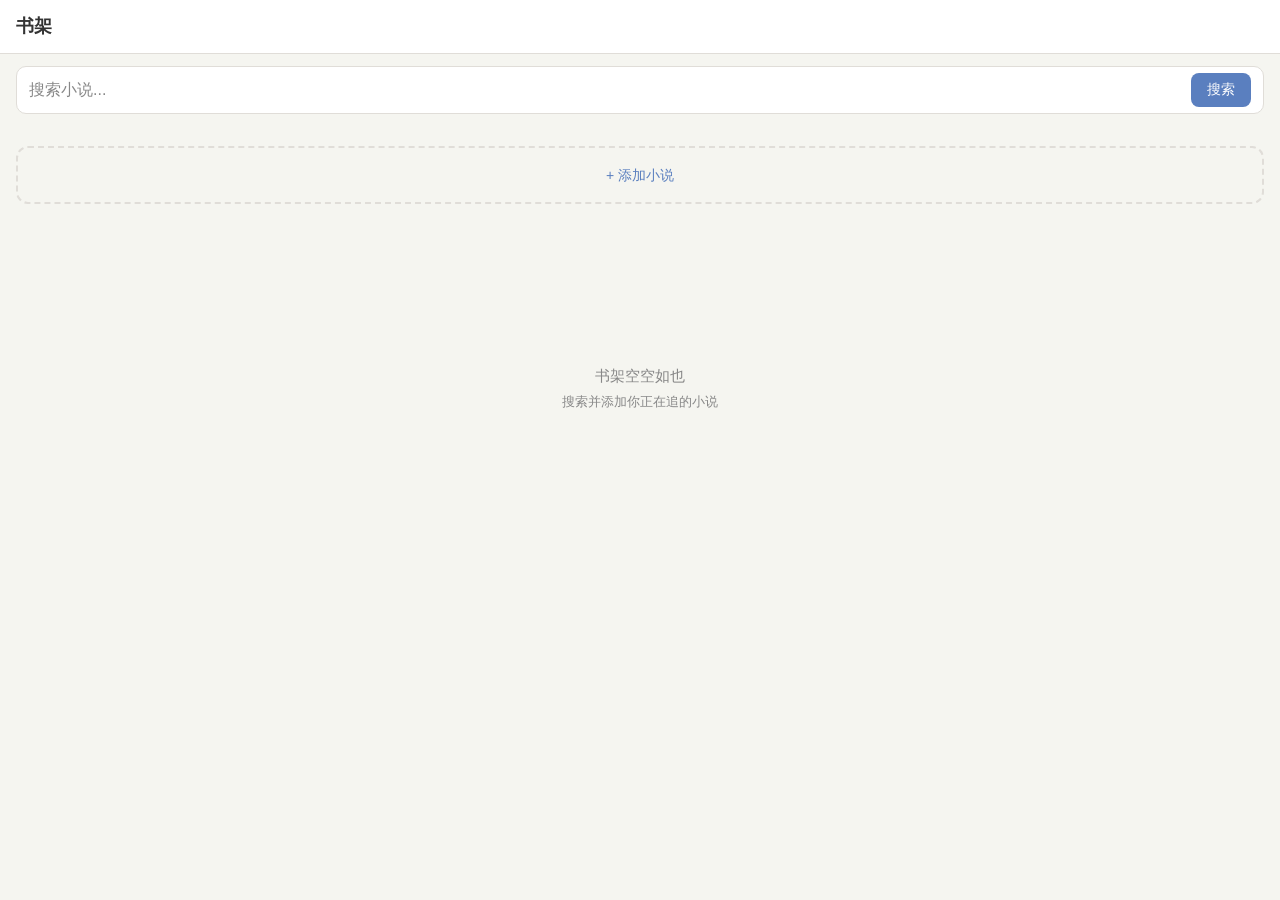
<file: frontend/index.html>
<!DOCTYPE html>
 <html lang="zh-CN">
 <head>
   <meta charset="UTF-8">
   <meta name="viewport" content="width=device-width, initial-scale=1.0, user-scalable=no">
   <meta name="apple-mobile-web-app-capable" content="yes">
   <link rel="manifest" href="manifest.json">
   <title>小说浏览器</title>
   <link rel="stylesheet" href="css/theme.css">
   <link rel="stylesheet" href="css/style.css">
   <link rel="stylesheet" href="css/bookshelf.css">
 </head>
 <body>
   <!-- 书架页面 -->
   <div id="page-bookshelf" class="page active">
     <div class="header">
       <h1>书架</h1>
     </div>
     <div class="bookshelf-header">
       <div class="search-bar">
         <input type="text" id="search-input" placeholder="搜索小说..." autocomplete="off">
         <button class="search-btn" id="search-btn">搜索</button>
       </div>
     </div>
     <div id="bookshelf-list" class="bookshelf-list"></div>
     <div id="bookshelf-empty" class="empty-state">
       <p>书架空空如也</p>
       <p style="font-size:13px;margin-top:4px;color:var(--text-secondary)">搜索并添加你正在追的小说</p>
     </div>
   </div>
 
   <script src="js/utils.js"></script>
   <script src="js/db.js"></script>
   <script src="js/api.js"></script>
   <script src="js/cache.js"></script>
   <script src="js/bookshelf.js"></script>
   <script src="js/app.js"></script>
 </body>
 </html>
</file>
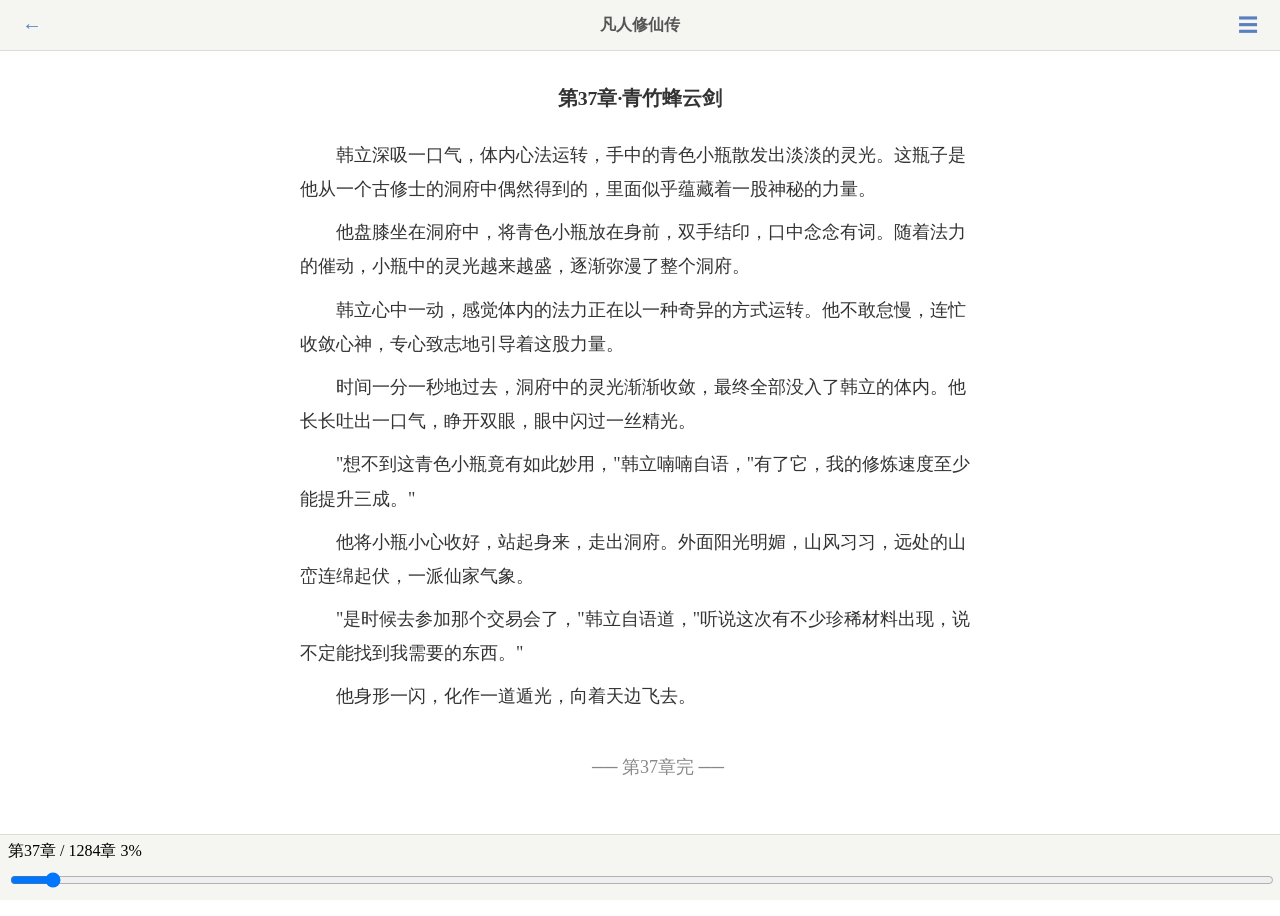
<file: frontend/demo.html>
<!DOCTYPE html>
 <html lang='zh-CN'>
 <head>
   <meta charset='UTF-8'>
   <meta name='viewport' content='width=device-width, initial-scale=1.0, user-scalable=no'>
   <title>阅读演示 - 小说浏览器</title>
   <link rel='stylesheet' href='css/theme.css'>
   <link rel='stylesheet' href='css/reader.css'>
   <style>
     .reader-bar { opacity: 1; pointer-events: auto; }
   </style>
 </head>
 <body>
   <div id='reader-topbar' class='reader-bar reader-topbar' style='opacity:1;pointer-events:auto'>
     <button class='reader-bar-btn' onclick='history.back()'>←</button>
     <span class='reader-bar-title'>凡人修仙传</span>
     <button class='reader-bar-btn'>☰</button>
   </div>
   <div id='reader-wrapper' class='page-mode' style='padding-top:56px;padding-bottom:80px'>
     <div id='reader-content' style='font-size:18px'>
       <h2>第37章·青竹蜂云剑</h2>
       <p>韩立深吸一口气，体内心法运转，手中的青色小瓶散发出淡淡的灵光。这瓶子是他从一个古修士的洞府中偶然得到的，里面似乎蕴藏着一股神秘的力量。</p>
       <p>他盘膝坐在洞府中，将青色小瓶放在身前，双手结印，口中念念有词。随着法力的催动，小瓶中的灵光越来越盛，逐渐弥漫了整个洞府。</p>
       <p>韩立心中一动，感觉体内的法力正在以一种奇异的方式运转。他不敢怠慢，连忙收敛心神，专心致志地引导着这股力量。</p>
       <p>时间一分一秒地过去，洞府中的灵光渐渐收敛，最终全部没入了韩立的体内。他长长吐出一口气，睁开双眼，眼中闪过一丝精光。</p>
       <p>"想不到这青色小瓶竟有如此妙用，"韩立喃喃自语，"有了它，我的修炼速度至少能提升三成。"</p>
       <p>他将小瓶小心收好，站起身来，走出洞府。外面阳光明媚，山风习习，远处的山峦连绵起伏，一派仙家气象。</p>
       <p>"是时候去参加那个交易会了，"韩立自语道，"听说这次有不少珍稀材料出现，说不定能找到我需要的东西。"</p>
       <p>他身形一闪，化作一道遁光，向着天边飞去。</p>
       <p style='text-align:center;color:var(--text-secondary);margin-top:2em'>── 第37章完 ──</p>
     </div>
   </div>
   <div id='reader-bottombar' class='reader-bar reader-bottombar' style='opacity:1;pointer-events:auto'>
     <div class='reader-bottom-row'>
       <span id='reader-chapter-info'>第37章 / 1284章</span>
       <span id='reader-progress-pct'>3%</span>
     </div>
     <div id='reader-progress-track'>
       <div id='reader-progress-fill' style='width:3%'></div>
     </div>
     <input type='range' id='reader-progress-slider' min='1' max='1284' value='37' style='width:100%'>
   </div>
 </body>
 </html>
</file>
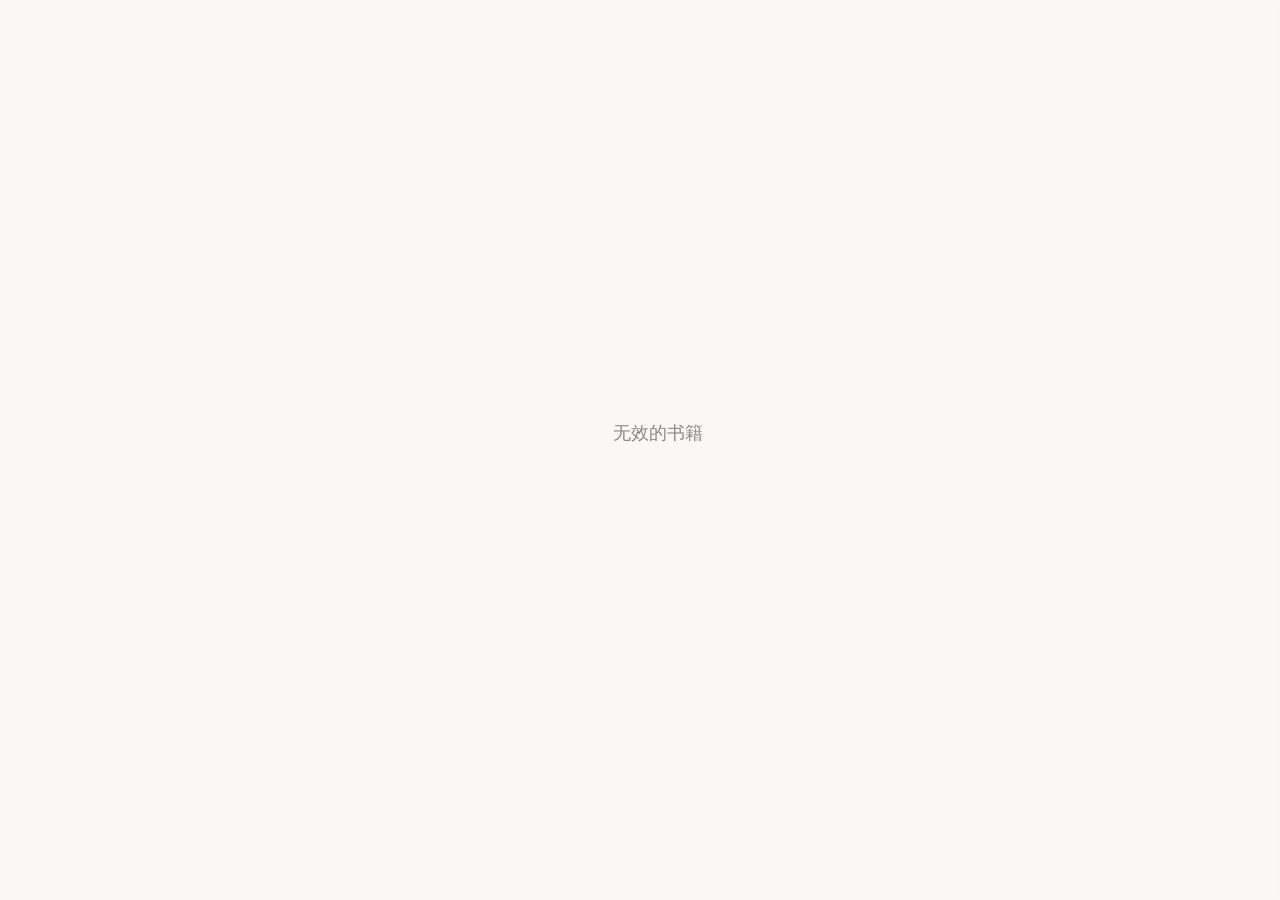
<file: frontend/reader.html>
<!DOCTYPE html>
<html class="reader-html" lang="zh-CN">
<head>
  <meta charset="UTF-8">
  <meta name="viewport" content="width=device-width, initial-scale=1.0, user-scalable=no">
  <meta name="apple-mobile-web-app-capable" content="yes">
  <title>阅读 - 小说浏览器</title>
  <link rel="stylesheet" href="css/theme.css">
  <link rel="stylesheet" href="css/reader.css">
</head>
<body class="reader-body">
  <div id="reader-topbar" class="reader-bar reader-topbar">
    <button class="reader-bar-btn" id="reader-back">←</button>
    <span id="reader-title" class="reader-bar-title"></span>
    <button class="reader-bar-btn" id="reader-menu">☰</button>
  </div>

  <div id="reader-wrapper">
    <div id="reader-content"></div>
  </div>

  <div id="reader-bottombar" class="reader-bar reader-bottombar">
    <div class="bar-row">
      <button id="btn-prev" class="bar-btn">◀ 上一章</button>
      <button id="btn-next" class="bar-btn">下一章 ▶</button>
    </div>
    <div class="bar-row bar-mid">
      <button id="btn-font-down" class="bar-btn-sm">A−</button>
      <span class="bar-label">18</span>
      <button id="btn-font-up" class="bar-btn-sm">A+</button>
      <button id="btn-theme" class="bar-btn-sm">☀</button>
      <button id="btn-mode" class="bar-btn-sm">📜</button>
      <button id="btn-tts" class="bar-btn-sm">🔊</button>
    </div>
    <div id="tts-row" class="bar-row" style="display:none">
      <button id="tts-play" class="bar-btn-sm">▶</button>
      <input type="range" id="tts-rate" min="5" max="20" value="10" class="bar-slider">
      <button id="tts-stop" class="bar-btn-sm">✕ 关闭</button>
    </div>
    <div class="bar-row">
      <span id="reader-chapter-info"></span>
      <span id="reader-progress-pct">0%</span>
    </div>
  </div>

  <div id="reader-sidebar">
    <div class="sidebar-tabs">
      <span class="sidebar-tab active" data-tab="toc">目录</span>
      <span class="sidebar-tab" data-tab="bookmarks">书签</span>
    </div>
    <div id="sidebar-toc" class="sidebar-list"></div>
    <div id="sidebar-bookmarks" class="sidebar-list" style="display:none"></div>
  </div>

  <div id="reader-overlay"></div>

  <script src="js/utils.js"></script>
  <script src="js/db.js"></script>
  <script src="js/api.js"></script>
  <script src="js/cache.js"></script>
  <script src="js/tts.js"></script>
  <script src="js/reader.js"></script>
</body>
</html>
</file>
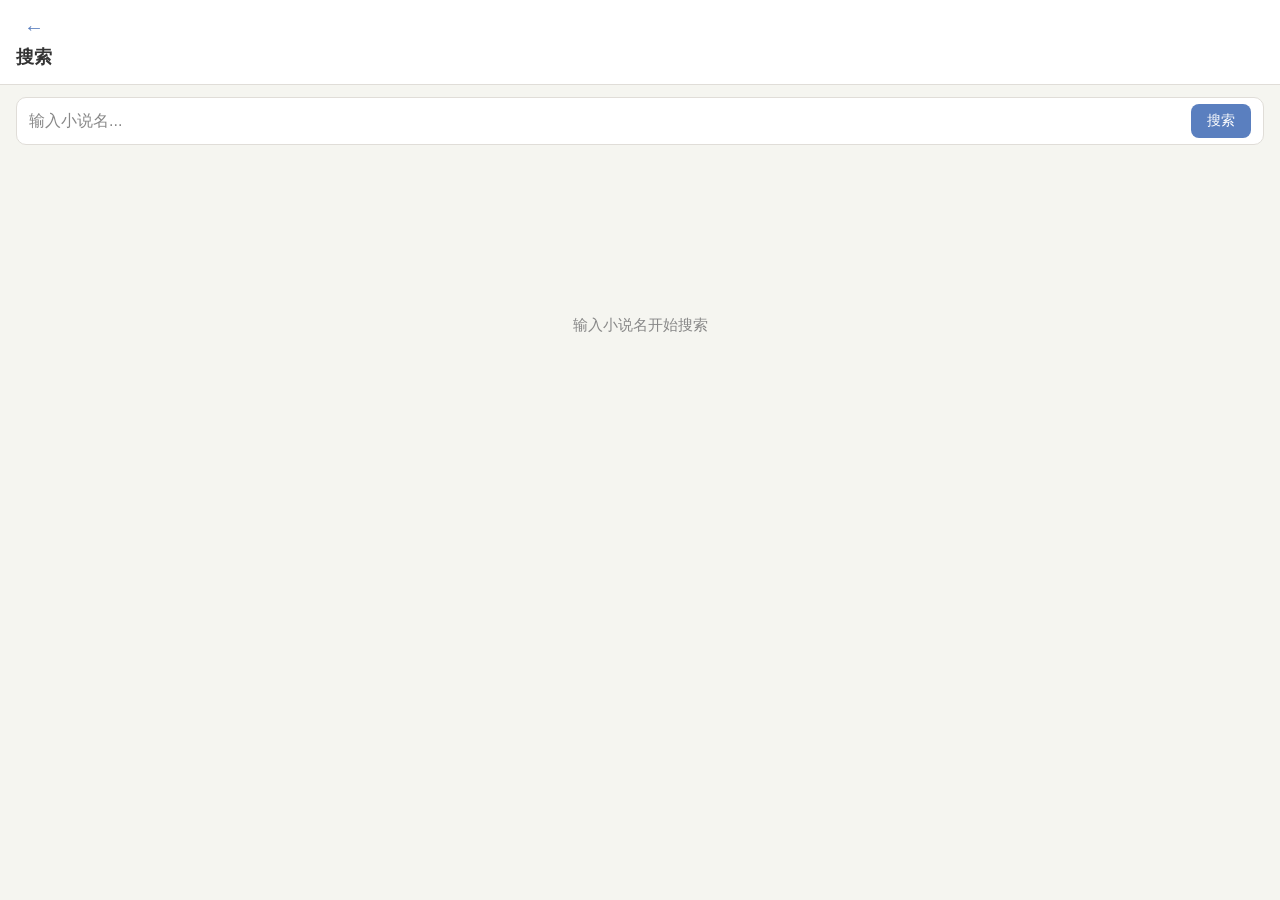
<file: frontend/search.html>
<!DOCTYPE html>
<html lang="zh-CN">
<head>
  <meta charset="UTF-8">
  <meta name="viewport" content="width=device-width, initial-scale=1.0, user-scalable=no">
  <title>搜索 - 小说浏览器</title>
  <link rel="stylesheet" href="css/theme.css">
  <link rel="stylesheet" href="css/style.css">
  <link rel="stylesheet" href="css/search.css">
</head>
<body>
  <div id="page-search" class="page active">
    <div class="header">
      <button class="back-btn" id="search-back">←</button>
      <h1>搜索</h1>
    </div>
    <div class="search-page-bar">
      <div class="search-bar">
        <input type="text" id="search-page-input" placeholder="输入小说名..." autofocus autocomplete="off">
        <button class="search-btn" id="search-page-btn">搜索</button>
      </div>
    </div>
    <div id="search-results" class="search-results"></div>
    <div id="search-history" class="search-history" style="display:none"></div>
    <div id="search-empty" class="empty-state">
      <p>输入小说名开始搜索</p>
    </div>
  </div>

  <script src="js/utils.js"></script>
  <script src="js/db.js"></script>
  <script src="js/api.js"></script>
  <script src="js/search.js"></script>
</body>
</html>
</file>
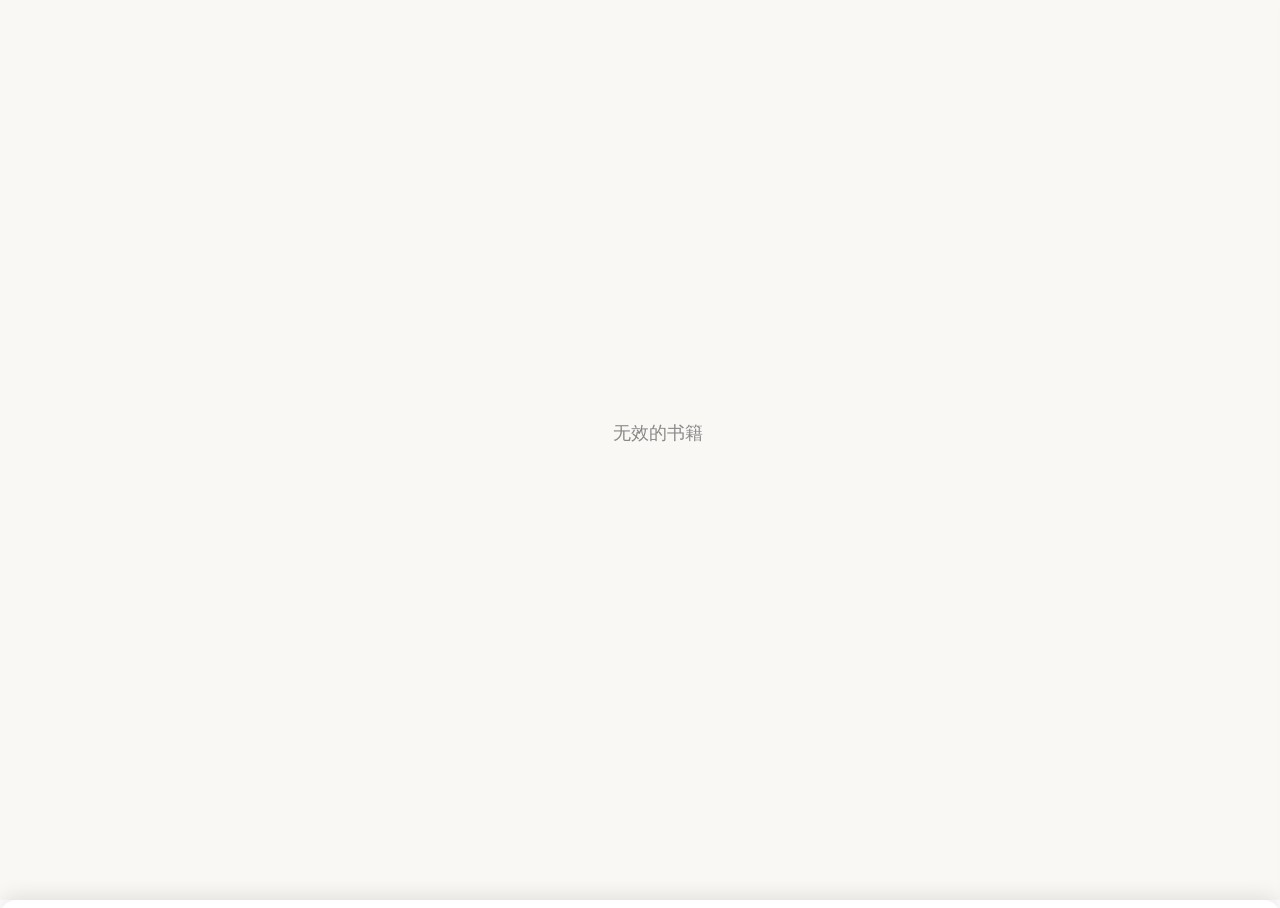
<file: backend/frontend/reader.html>
<!DOCTYPE html>
 <html lang="zh-CN">
 <head>
   <meta charset="UTF-8">
   <meta name="viewport" content="width=device-width, initial-scale=1.0, user-scalable=no">
   <meta name="apple-mobile-web-app-capable" content="yes">
   <title>阅读 - 小说浏览器</title>
   <link rel="stylesheet" href="css/theme.css">
   <link rel="stylesheet" href="css/reader.css">
 </head>
 <body>
   <!-- 顶栏 -->
   <div id="reader-topbar" class="reader-bar reader-topbar">
     <button class="reader-bar-btn" id="reader-back">←</button>
     <span id="reader-title" class="reader-bar-title"></span>
     <button class="reader-bar-btn" id="reader-menu">☰</button>
   </div>
 
   <!-- 阅读内容区域 -->
   <div id="reader-wrapper">
     <div id="reader-content"></div>
   </div>
 
   <!-- 底栏 -->
   <div id="reader-bottombar" class="reader-bar reader-bottombar">
     <div class="reader-bottom-row">
       <span id="reader-chapter-info"></span>
       <span id="reader-progress-pct">0%</span>
     </div>
     <div id="reader-progress-track">
       <div id="reader-progress-fill"></div>
     </div>
     <input type="range" id="reader-progress-slider" min="1" max="100" value="1">
   </div>
 
   <!-- 设置面板（从底部滑出） -->
   <div id="reader-settings">
     <div class="settings-section">
       <button id="settings-theme" class="settings-btn">☀ 日间</button>
     </div>
     <div class="settings-section">
       <span class="settings-label">字体</span>
       <button id="font-decrease" class="settings-btn">A-</button>
       <span id="font-size-display">18</span>
       <button id="font-increase" class="settings-btn">A+</button>
     </div>
     <div class="settings-section">
       <span class="settings-label">模式</span>
       <button id="mode-page" class="settings-btn active">翻页</button>
       <button id="mode-scroll" class="settings-btn">滚动</button>
     </div>
     <div class="settings-section">
       <button id="reader-tts" class="settings-btn">🔊 听书模式</button>
     </div>
   </div>
 
   <!-- 侧边栏（右侧滑出） -->
   <div id="reader-sidebar">
     <div class="sidebar-tabs">
       <span class="sidebar-tab active" data-tab="toc">目录</span>
       <span class="sidebar-tab" data-tab="bookmarks">书签</span>
     </div>
     <div id="sidebar-toc" class="sidebar-list"></div>
     <div id="sidebar-bookmarks" class="sidebar-list" style="display:none"></div>
   </div>
 
   <!-- 遮罩层 -->
   <div id="reader-overlay"></div>
 
   <!-- TTS 控制栏 -->
   <div id="tts-controls" class="tts-controls" style="display:none">
     <button id="tts-play">▶</button>
     <span id="tts-status">播放中</span>
     <input type="range" id="tts-rate" min="5" max="15" value="10">
     <span class="tts-rate-label">语速</span>
   </div>
 
   <script src="js/utils.js"></script>
   <script src="js/db.js"></script>
   <script src="js/api.js"></script>
   <script src="js/cache.js"></script>
   <script src="js/tts.js"></script>
   <script src="js/reader.js"></script>
 </body>
 </html>
</file>
<file: frontend/css/theme.css>
:root {
   --bg-color: #f5f5f0;
   --text-color: #333;
   --text-secondary: #888;
   --accent: #5a7fbf;
   --card-bg: #ffffff;
   --border-color: #e0ddd8;
   --overlay-bg: rgba(0,0,0,0.5);
   --bar-bg: rgba(245,245,240,0.92);
   --bar-text: #555;
   --reader-bg: #faf8f5;
   --reader-text: #333;
   --reader-link: #5a7fbf;
   --danger: #c0392b;
 }
 
 [data-theme="night"] {
   --bg-color: #1a1a1e;
   --text-color: #d0d0c8;
   --text-secondary: #888;
   --accent: #7a9fdf;
   --card-bg: #252528;
   --border-color: #3a3a3e;
   --overlay-bg: rgba(0,0,0,0.7);
   --bar-bg: rgba(26,26,30,0.93);
   --bar-text: #b0b0a8;
   --reader-bg: #1e1e22;
   --reader-text: #c8c8bf;
   --reader-link: #8ab4f8;
   --danger: #e74c3c;
 }
</file>
<file: frontend/css/style.css>
* {
   margin: 0;
   padding: 0;
   box-sizing: border-box;
   -webkit-tap-highlight-color: transparent;
 }
 
 body {
   font-family: -apple-system, BlinkMacSystemFont, 'PingFang SC', 'Noto Sans SC', sans-serif;
   background: var(--bg-color);
   color: var(--text-color);
   line-height: 1.6;
   overflow-x: hidden;
 }
 
 .page {
   display: none;
   min-height: 100vh;
 }
 
 .page.active {
   display: block;
 }
 
 /* Header */
 .header {
   position: sticky;
   top: 0;
   z-index: 100;
   background: var(--card-bg);
   border-bottom: 1px solid var(--border-color);
   padding: 12px 16px;
 }
 
 .header h1 {
   font-size: 18px;
   font-weight: 600;
 }
 
 /* Search bar */
 .search-bar {
   display: flex;
   align-items: center;
   background: var(--card-bg);
   border: 1px solid var(--border-color);
   border-radius: 10px;
   padding: 4px 12px;
   margin-bottom: 12px;
 }
 
 .search-bar input {
   flex: 1;
   border: none;
   outline: none;
   background: transparent;
   font-size: 16px;
   padding: 10px 0;
   color: var(--text-color);
 }
 
 .search-bar input::placeholder {
   color: var(--text-secondary);
 }
 
 .search-bar .search-btn {
   background: var(--accent);
   color: #fff;
   border: none;
   border-radius: 8px;
   padding: 8px 16px;
   font-size: 14px;
   cursor: pointer;
 }
 
 /* Loading spinner */
 .spinner {
   text-align: center;
   padding: 40px;
   color: var(--text-secondary);
 }
 
 .spinner::after {
   content: '';
   display: inline-block;
   width: 24px;
   height: 24px;
   border: 3px solid var(--border-color);
   border-top-color: var(--accent);
   border-radius: 50%;
   animation: spin 0.8s linear infinite;
   vertical-align: middle;
   margin-left: 8px;
 }
 
 @keyframes spin {
   to { transform: rotate(360deg); }
 }
 
 /* Empty state */
 .empty-state {
   text-align: center;
   padding: 60px 20px;
   color: var(--text-secondary);
 }
 
 .empty-state p {
   font-size: 15px;
   margin-top: 8px;
 }
 
 /* Pull to refresh / swipe hint */
 .swipe-hint {
   position: absolute;
   right: 16px;
   top: 50%;
   transform: translateY(-50%);
   color: var(--danger);
   font-size: 13px;
   opacity: 0;
   transition: opacity 0.2s;
 }
 
 .swipe-hint.show {
   opacity: 1;
 }
 
 /* Back button */
 .back-btn {
   background: none;
   border: none;
   font-size: 20px;
   color: var(--accent);
   cursor: pointer;
   padding: 4px 8px;
   margin-right: 8px;
 }
</file>
<file: frontend/css/bookshelf.css>
.bookshelf-header {
   padding: 12px 16px 8px;
 }
 
 .bookshelf-list {
   padding: 0 16px 80px;
 }
 
 .book-item {
   display: flex;
   flex-direction: column;
   padding: 14px 0;
   border-bottom: 1px solid var(--border-color);
   cursor: pointer;
   position: relative;
   transition: transform 0.2s;
 }
 
 .book-item .book-title {
   font-size: 17px;
   font-weight: 600;
   color: var(--text-color);
   line-height: 1.4;
 }
 
 .book-item .book-progress-text {
   font-size: 13px;
   color: var(--text-secondary);
   margin-top: 3px;
   line-height: 1.3;
 }
 
 .book-item .book-latest {
   font-size: 12px;
   color: var(--text-secondary);
   margin-top: 2px;
 }
 
 .book-item .book-progress-bar {
   margin-top: 6px;
   height: 4px;
   background: var(--border-color);
   border-radius: 2px;
   overflow: hidden;
 }
 
 .book-item .book-progress-bar .fill {
   height: 100%;
   background: var(--accent);
   border-radius: 2px;
   transition: width 0.3s;
 }
 
 .book-item.swiping {
   transform: translateX(-60px);
 }
 
 .book-item .delete-btn {
   position: absolute;
   right: -60px;
   top: 0;
   bottom: 0;
   width: 60px;
   background: var(--danger);
   color: #fff;
   border: none;
   font-size: 14px;
   cursor: pointer;
   display: flex;
   align-items: center;
   justify-content: center;
   border-radius: 0 10px 10px 0;
 }
 
 .add-book-btn {
   display: flex;
   align-items: center;
   justify-content: center;
   padding: 16px;
   color: var(--accent);
   font-size: 14px;
   cursor: pointer;
   border: 2px dashed var(--border-color);
   border-radius: 12px;
   margin: 12px 0;
 }
</file>
<file: frontend/css/reader.css>
html.reader-html, body.reader-body { margin: 0; padding: 0; overflow-x: hidden; }
body.reader-body { overflow-y: auto; -webkit-overflow-scrolling: touch;
  background: var(--reader-bg); }

.reader-bar { position: fixed; left: 0; right: 0; z-index: 50; background: var(--bar-bg);
  backdrop-filter: blur(8px); -webkit-backdrop-filter: blur(8px);
  transition: opacity 0.3s; opacity: 0; pointer-events: none; }
.reader-bar.visible { opacity: 1; pointer-events: auto; }
.reader-topbar { top: 0; height: 50px; padding: 0 12px; display: flex; align-items: center;
  border-bottom: 1px solid var(--border-color); }
.reader-bar-title { flex: 1; text-align: center; font-size: 16px; font-weight: 600;
  color: var(--bar-text); overflow: hidden; text-overflow: ellipsis; white-space: nowrap; margin: 0 8px; }
.reader-bar-btn { background: none; border: none; font-size: 20px; color: var(--accent); padding: 8px; cursor: pointer; min-width: 40px; }

/* Bottom bar */
.reader-bottombar { bottom: 0; padding: 6px 8px 10px; border-top: 1px solid var(--border-color);
  display: flex; flex-direction: column; gap: 4px; }
.bar-row { display: flex; align-items: center; justify-content: space-between; gap: 4px; }
.bar-mid { justify-content: center; gap: 8px; }
.bar-btn { padding: 6px 12px; border: 1px solid var(--border-color); border-radius: 8px;
  background: var(--card-bg); color: var(--text-color); font-size: 13px; cursor: pointer; flex: 1; }
.bar-btn-sm { padding: 5px 10px; border: 1px solid var(--border-color); border-radius: 6px;
  background: var(--card-bg); color: var(--text-color); font-size: 14px; cursor: pointer; min-width: 36px; }
.bar-label { min-width: 20px; text-align: center; font-size: 13px; color: var(--text-color); }
.bar-slider { flex: 1; max-width: 100px; height: 20px; -webkit-appearance: none; background: transparent; cursor: pointer; }
.bar-slider::-webkit-slider-thumb { -webkit-appearance: none; width: 14px; height: 14px; border-radius: 50%;
  background: var(--accent); border: 2px solid var(--card-bg); }
.bar-slider::-webkit-slider-runnable-track { height: 3px; background: var(--border-color); border-radius: 2px; }

/* Reading area - BODY SCROLLING */
#reader-wrapper { padding: 56px 20px 160px; min-height: 100vh; box-sizing: border-box; }
#reader-content { font-size: 18px; line-height: 1.9; color: var(--reader-text); max-width: 680px; margin: 0 auto; word-break: break-word; }
#reader-content h2 { font-size: 1.1em; font-weight: 600; text-align: center; margin-bottom: 1em; color: var(--reader-text); }
#reader-content p { text-indent: 2em; margin: 0.5em 0; }

/* Sidebar */
#reader-sidebar { position: fixed; top: 0; right: -320px; width: 300px; max-width: 85vw; bottom: 0;
  z-index: 70; background: var(--card-bg); transition: right 0.3s ease;
  display: flex; flex-direction: column; box-shadow: -4px 0 20px rgba(0,0,0,0.1); }
#reader-sidebar.open { right: 0; }
.sidebar-tabs { display: flex; border-bottom: 1px solid var(--border-color); padding: 0 12px; flex-shrink: 0; }
.sidebar-tab { padding: 14px 16px; font-size: 15px; cursor: pointer; color: var(--text-secondary);
  border-bottom: 2px solid transparent; }
.sidebar-tab.active { color: var(--accent); border-bottom-color: var(--accent); }
.sidebar-list { flex: 1; overflow-y: auto; -webkit-overflow-scrolling: touch; padding: 8px 0; }
.sidebar-item { padding: 10px 16px; font-size: 14px; color: var(--text-color); cursor: pointer;
  display: flex; align-items: center; gap: 6px; border-bottom: 1px solid var(--border-color); }
.sidebar-item:last-child { border-bottom: none; }
.sidebar-item.current { color: var(--accent); font-weight: 600; }
.sidebar-item .bm-text { overflow: hidden; text-overflow: ellipsis; white-space: nowrap; flex: 1; }
.sidebar-item .del-bm { color: var(--danger); background: none; border: none; font-size: 14px; cursor: pointer; padding: 2px; }

/* Overlay */
#reader-overlay { position: fixed; inset: 0; z-index: 55; background: rgba(0,0,0,0.4);
  opacity: 0; pointer-events: none; transition: opacity 0.3s; }
#reader-overlay.show { opacity: 1; pointer-events: auto; }
</file>
<file: frontend/css/search.css>
.search-page-bar {
   padding: 12px 16px 8px;
 }
 
 .search-results {
   padding: 0 16px 80px;
 }
 
 .search-result-item {
   padding: 14px 0;
   border-bottom: 1px solid var(--border-color);
 }
 
 .search-result-item .result-title {
   font-size: 17px;
   font-weight: 600;
   color: var(--text-color);
 }
 
 .search-result-item .result-author {
   font-size: 13px;
   color: var(--text-secondary);
   margin-top: 2px;
 }
 
 .search-result-item .result-sources {
   display: flex;
   flex-wrap: wrap;
   gap: 6px;
   margin-top: 8px;
 }
 
 .source-tag {
   display: inline-block;
   padding: 4px 10px;
   border-radius: 6px;
   font-size: 12px;
   cursor: pointer;
   border: 1px solid var(--border-color);
   color: var(--text-color);
   background: var(--card-bg);
 }
 
 .source-tag.online {
   border-color: var(--accent);
   color: var(--accent);
 }
 
 .source-tag.offline {
   color: var(--text-secondary);
   text-decoration: line-through;
 }
 
 .result-actions {
   margin-top: 8px;
   display: flex;
   gap: 8px;
 }
 
 .result-actions button {
   padding: 6px 14px;
   border: none;
   border-radius: 6px;
   font-size: 13px;
   cursor: pointer;
 }
 
 .btn-read {
   background: var(--accent);
   color: #fff;
 }
 
 .btn-shelf {
   background: transparent;
   color: var(--accent);
   border: 1px solid var(--accent) !important;
 }

/* Search history */
.search-history { padding: 8px 16px; }
.history-title { font-size: 12px; color: var(--text-secondary); padding: 4px 0 8px; }
.history-item { padding: 10px 12px; font-size: 14px; color: var(--text-color);
  border-bottom: 1px solid var(--border-color); cursor: pointer; }
.history-item:last-child { border-bottom: none; }
.history-item:hover { background: var(--card-bg); }
</file>
<file: backend/frontend/css/theme.css>
:root {
   --bg-color: #f5f5f0;
   --text-color: #333;
   --text-secondary: #888;
   --accent: #5a7fbf;
   --card-bg: #ffffff;
   --border-color: #e0ddd8;
   --overlay-bg: rgba(0,0,0,0.5);
   --bar-bg: rgba(245,245,240,0.92);
   --bar-text: #555;
   --reader-bg: #faf8f5;
   --reader-text: #333;
   --reader-link: #5a7fbf;
   --danger: #c0392b;
 }
 
 [data-theme="night"] {
   --bg-color: #1a1a1e;
   --text-color: #d0d0c8;
   --text-secondary: #888;
   --accent: #7a9fdf;
   --card-bg: #252528;
   --border-color: #3a3a3e;
   --overlay-bg: rgba(0,0,0,0.7);
   --bar-bg: rgba(26,26,30,0.93);
   --bar-text: #b0b0a8;
   --reader-bg: #1e1e22;
   --reader-text: #c8c8bf;
   --reader-link: #8ab4f8;
   --danger: #e74c3c;
 }
</file>
<file: backend/frontend/css/reader.css>
html, body { height: 100%; overflow: hidden; }
 
 /* === 顶栏 / 底栏 === */
 .reader-bar {
   position: fixed;
   left: 0;
   right: 0;
   z-index: 50;
   display: flex;
   align-items: center;
   background: var(--bar-bg);
   backdrop-filter: blur(8px);
   -webkit-backdrop-filter: blur(8px);
   transition: opacity 0.3s;
   opacity: 0;
   pointer-events: none;
 }
 
 .reader-bar.visible {
   opacity: 1;
   pointer-events: auto;
 }
 
 .reader-topbar {
   top: 0;
   height: 50px;
   padding: 0 12px;
   border-bottom: 1px solid var(--border-color);
 }
 
 .reader-bar-title {
   flex: 1;
   text-align: center;
   font-size: 16px;
   font-weight: 600;
   color: var(--bar-text);
   overflow: hidden;
   text-overflow: ellipsis;
   white-space: nowrap;
   margin: 0 8px;
 }
 
 .reader-bar-btn {
   background: none;
   border: none;
   font-size: 20px;
   color: var(--accent);
   padding: 8px;
   cursor: pointer;
   min-width: 40px;
 }
 
 .reader-bottombar {
   bottom: 0;
   padding: 8px 16px 16px;
   border-top: 1px solid var(--border-color);
   flex-direction: column;
 }
 
 .reader-bottom-row {
   display: flex;
   justify-content: space-between;
   width: 100%;
   font-size: 12px;
   color: var(--bar-text);
   margin-bottom: 6px;
 }
 
 #reader-progress-track {
   width: 100%;
   height: 3px;
   background: var(--border-color);
   border-radius: 2px;
   margin-bottom: 4px;
 }
 
 #reader-progress-fill {
   height: 100%;
   background: var(--accent);
   border-radius: 2px;
   transition: width 0.2s;
 }
 
 #reader-progress-slider {
   width: 100%;
   height: 20px;
   -webkit-appearance: none;
   appearance: none;
   background: transparent;
   cursor: pointer;
   margin: 0;
 }
 
 #reader-progress-slider::-webkit-slider-thumb {
   -webkit-appearance: none;
   width: 16px;
   height: 16px;
   border-radius: 50%;
   background: var(--accent);
   border: 2px solid var(--card-bg);
   box-shadow: 0 1px 3px rgba(0,0,0,0.2);
 }
 
 /* === 阅读区域 === */
 #reader-wrapper {
   position: fixed;
   top: 0;
   left: 0;
   right: 0;
   bottom: 0;
   overflow-y: auto;
   overflow-x: hidden;
   -webkit-overflow-scrolling: touch;
   background: var(--reader-bg);
   padding: 56px 20px 24px;
 }
 
 #reader-wrapper.page-mode {
   overflow-y: hidden;
 }
 
 #reader-content {
   font-size: 18px;
   line-height: 1.9;
   color: var(--reader-text);
   max-width: 680px;
   margin: 0 auto;
   word-break: break-word;
 }
 
 #reader-content h2 {
   font-size: 1.1em;
   font-weight: 600;
   text-align: center;
   margin-bottom: 1em;
   color: var(--reader-text);
 }
 
 #reader-content p {
   text-indent: 2em;
   margin: 0.5em 0;
 }
 
 /* === 设置面板 === */
 #reader-settings {
   position: fixed;
   left: 0;
   right: 0;
   bottom: 0;
   z-index: 60;
   background: var(--card-bg);
   border-radius: 16px 16px 0 0;
   padding: 20px;
   transform: translateY(100%);
   transition: transform 0.3s ease;
   box-shadow: 0 -4px 20px rgba(0,0,0,0.1);
 }
 
 #reader-settings.open {
   transform: translateY(0);
 }
 
 .settings-section {
   display: flex;
   align-items: center;
   gap: 10px;
   margin-bottom: 14px;
   flex-wrap: wrap;
 }
 
 .settings-label {
   font-size: 14px;
   color: var(--text-secondary);
   min-width: 40px;
 }
 
 .settings-btn {
   padding: 8px 16px;
   border: 1px solid var(--border-color);
   border-radius: 8px;
   background: var(--card-bg);
   color: var(--text-color);
   font-size: 14px;
   cursor: pointer;
 }
 
 .settings-btn.active {
   background: var(--accent);
   color: #fff;
   border-color: var(--accent);
 }
 
 #font-size-display {
   min-width: 30px;
   text-align: center;
   font-size: 15px;
 }
 
 /* === 侧边栏 === */
 #reader-sidebar {
   position: fixed;
   top: 0;
   right: -320px;
   width: 300px;
   max-width: 85vw;
   bottom: 0;
   z-index: 70;
   background: var(--card-bg);
   transition: right 0.3s ease;
   display: flex;
   flex-direction: column;
   box-shadow: -4px 0 20px rgba(0,0,0,0.1);
 }
 
 #reader-sidebar.open {
   right: 0;
 }
 
 .sidebar-tabs {
   display: flex;
   border-bottom: 1px solid var(--border-color);
   padding: 0 12px;
   flex-shrink: 0;
 }
 
 .sidebar-tab {
   padding: 14px 16px;
   font-size: 15px;
   cursor: pointer;
   color: var(--text-secondary);
   border-bottom: 2px solid transparent;
 }
 
 .sidebar-tab.active {
   color: var(--accent);
   border-bottom-color: var(--accent);
 }
 
 .sidebar-list {
   flex: 1;
   overflow-y: auto;
   -webkit-overflow-scrolling: touch;
   padding: 8px 0;
 }
 
 .sidebar-item {
   padding: 10px 16px;
   font-size: 14px;
   color: var(--text-color);
   cursor: pointer;
   display: flex;
   align-items: center;
   gap: 6px;
   border-bottom: 1px solid var(--border-color);
 }
 
 .sidebar-item:last-child {
   border-bottom: none;
 }
 
 .sidebar-item .read {
   color: var(--text-secondary);
 }
 
 .sidebar-item .current {
   color: var(--accent);
   font-weight: 600;
 }
 
 .sidebar-item .bm-text {
   overflow: hidden;
   text-overflow: ellipsis;
   white-space: nowrap;
   flex: 1;
 }
 
 .sidebar-item .del-bm {
   color: var(--danger);
   background: none;
   border: none;
   font-size: 16px;
   cursor: pointer;
   padding: 4px;
 }
 
 /* === 遮罩 === */
 #reader-overlay {
   position: fixed;
   inset: 0;
   z-index: 55;
   background: rgba(0,0,0,0.4);
   opacity: 0;
   pointer-events: none;
   transition: opacity 0.3s;
 }
 
 #reader-overlay.show {
   opacity: 1;
   pointer-events: auto;
 }
 
 /* === TTS 控制栏 === */
 .tts-controls {
   position: fixed;
   bottom: 0;
   left: 0;
   right: 0;
   z-index: 80;
   background: var(--card-bg);
   border-top: 1px solid var(--border-color);
   padding: 10px 16px;
   display: flex;
   align-items: center;
   gap: 12px;
 }
 
 .tts-controls button {
   padding: 8px 12px;
   border: 1px solid var(--border-color);
   border-radius: 6px;
   background: var(--card-bg);
   color: var(--text-color);
   font-size: 14px;
   cursor: pointer;
 }
 
 #tts-rate {
   flex: 1;
   max-width: 100px;
   -webkit-appearance: none;
   height: 3px;
   background: var(--border-color);
   border-radius: 2px;
 }
 
 #tts-rate::-webkit-slider-thumb {
   -webkit-appearance: none;
   width: 14px;
   height: 14px;
   border-radius: 50%;
   background: var(--accent);
 }
 
 .tts-rate-label {
   font-size: 12px;
   color: var(--text-secondary);
 }
 
 #tts-status {
   font-size: 13px;
   color: var(--text-secondary);
 }
 
 /* === 换源按钮 === */
 .source-switch-btn {
   display: inline-block;
   padding: 6px 12px;
   background: var(--accent);
   color: #fff;
   border: none;
   border-radius: 6px;
   font-size: 13px;
   cursor: pointer;
 }
</file>
